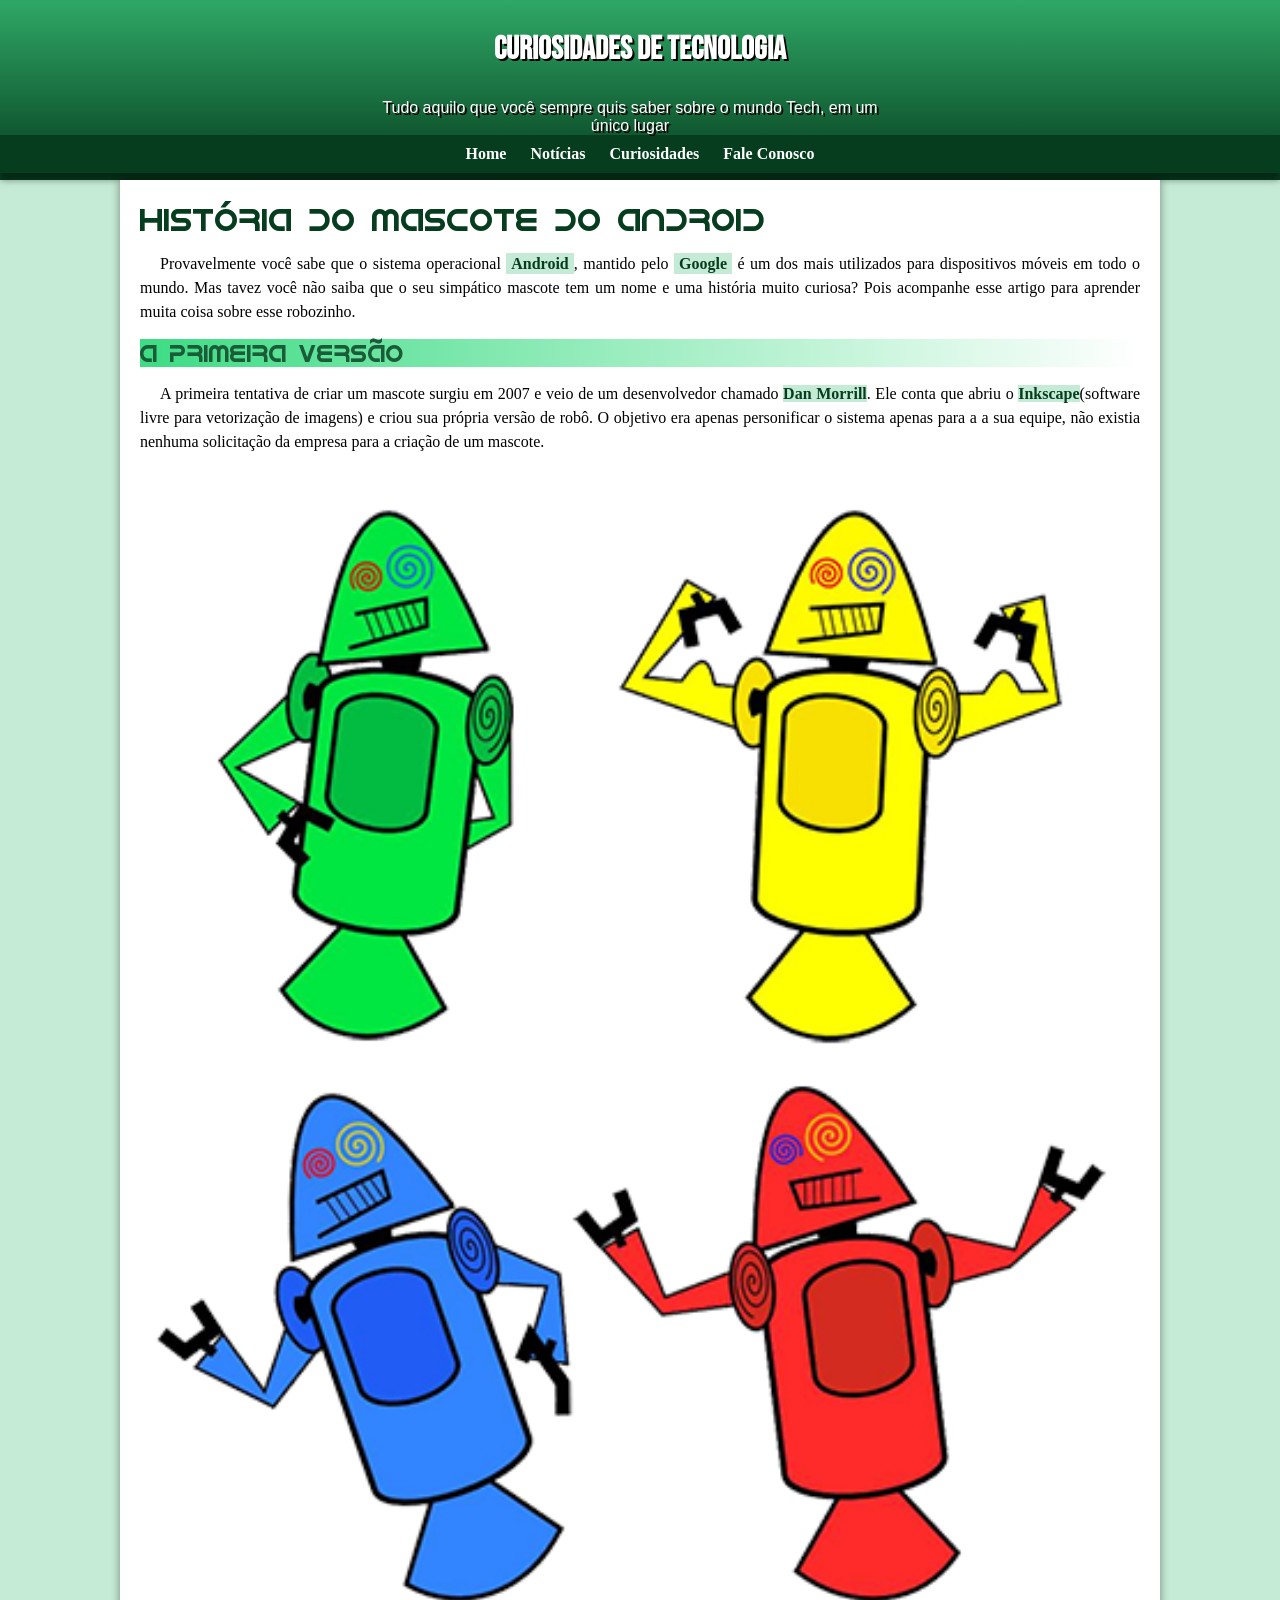
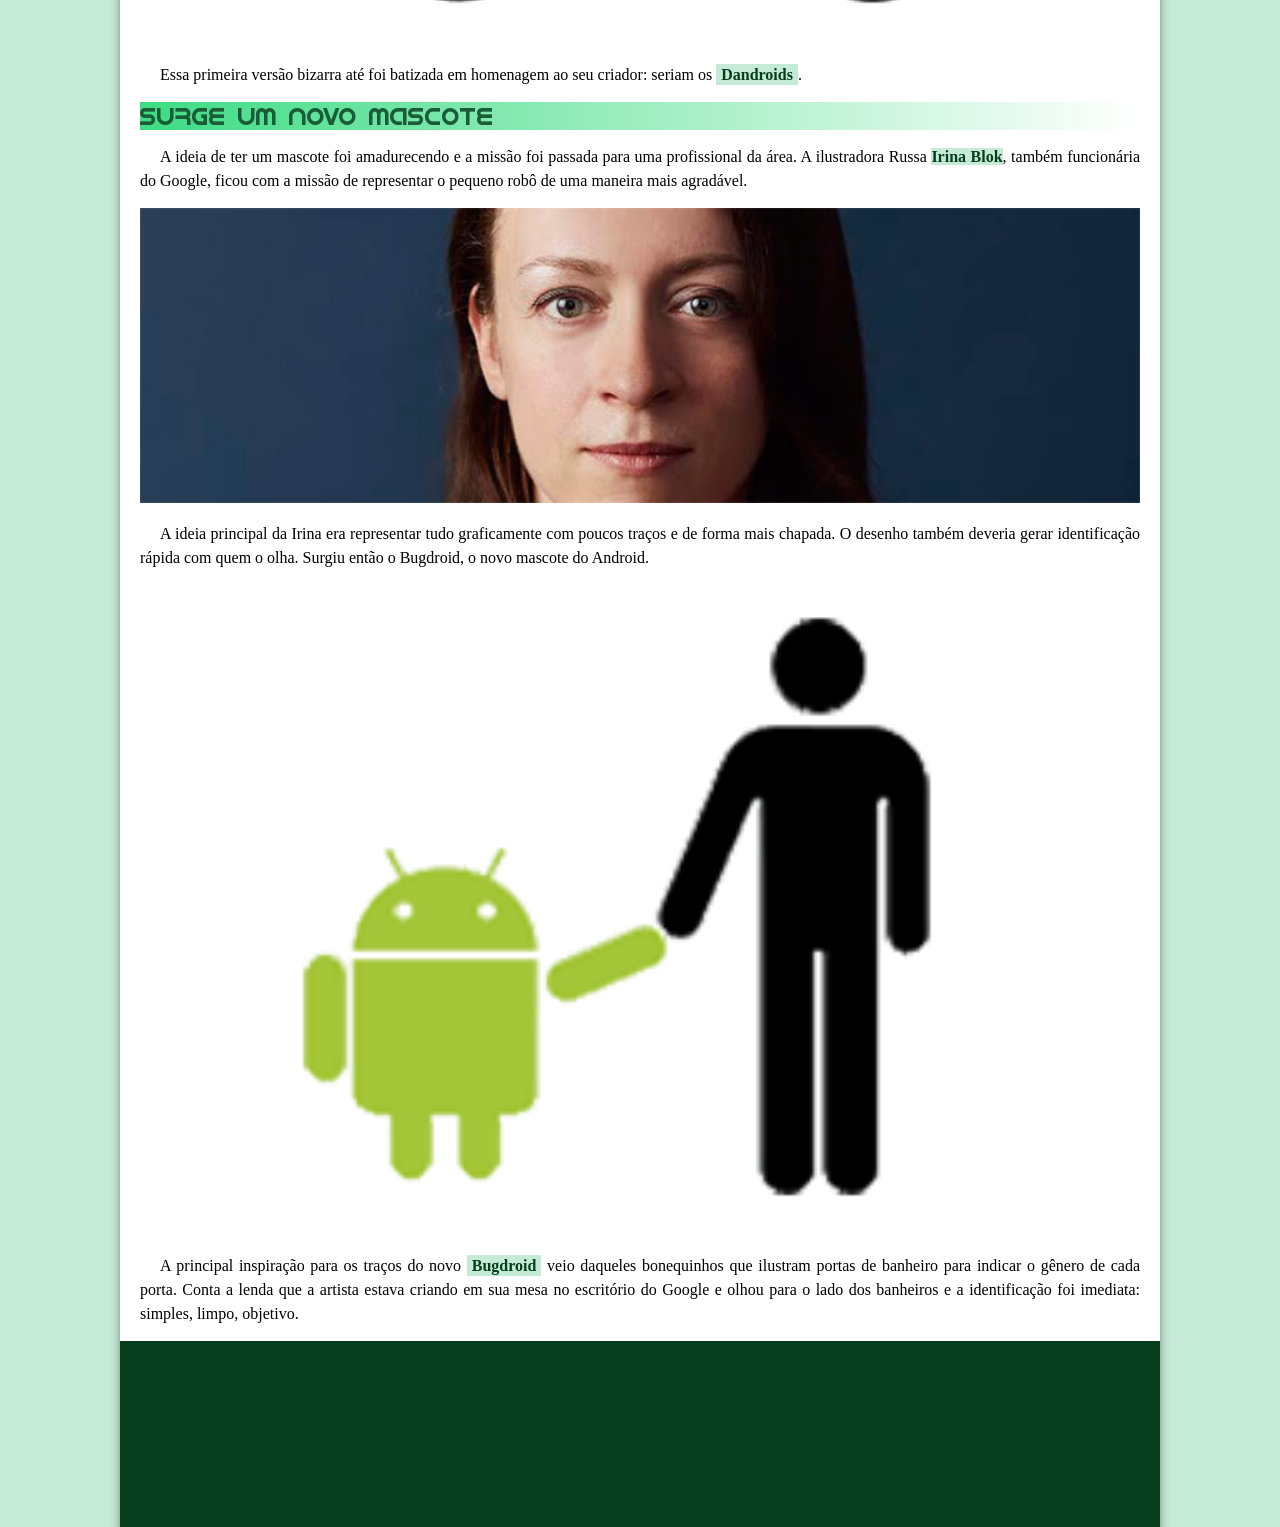
<file: index.html>
<!DOCTYPE html>
<html lang="pt-br">
<head>
    <meta charset="UTF-8">
    <meta name="viewport" content="width=device-width, initial-scale=1.0">
    <title>Projeto Androido</title>
    <link rel="stylesheet" href="style.css">
</head>
<body>
    <header>
        <h1>Curiosidades de Tecnologia</h1>

<p>Tudo aquilo que você sempre quis saber sobre o mundo Tech, em um único lugar</p>

    <nav>
<a href="#">Home</a>
<a href="#">Notícias</a>
<a href="#">Curiosidades</a>
<a href="#">Fale Conosco</a>
    </nav>

    </header>
    <main>
        <article>
            <h1>História do Mascote do Android</h1>

                <p>Provavelmente você sabe que o sistema operacional <strong>Android</strong>, mantido pelo <strong>Google</strong> é um dos mais utilizados para dispositivos móveis em todo o mundo. Mas tavez você não saiba que o seu simpático mascote tem um nome e uma história muito curiosa? Pois acompanhe esse artigo para aprender muita coisa sobre esse robozinho.</p>

    <h2>A primeira versão</h2>

        <p>A primeira tentativa de criar um mascote surgiu em 2007 e veio de um desenvolvedor chamado <a class="dan" href="https://androidcommunity.com/dan-morrill-shows-us-the-android-mascot-that-almost-was-20130103/" target="_blank">Dan Morrill</a>. Ele conta que abriu o <a href="https://www.irinablok.com/" target="_blank">Inkscape</a>(software livre para vetorização de imagens) e criou sua própria versão de robô. O objetivo era apenas personificar o sistema apenas para a a sua equipe, não existia nenhuma solicitação da empresa para a criação de um mascote.</p>

    <picture>
        <source media="(max-width: 800px)" srcset="imagens/dan-droids-pq.png">
        <img src="imagens/dan-droids.png" alt="Primeiros mascotes">
    </picture>

        <p>Essa primeira versão bizarra até foi batizada em homenagem ao seu criador: seriam os <strong>Dandroids</strong>.</p>

    <h2>Surge um novo mascote</h2>

        <p>A ideia de ter um mascote foi amadurecendo e a missão foi passada para uma profissional da área. A ilustradora Russa  <a href="https://www.irinablok.com/" target="_blank">Irina Blok</a>, também funcionária do Google, ficou com a missão de representar o pequeno robô de uma maneira mais agradável.</p>

<picture>
    <source media="(max-width: 800px)" srcset="imagens/irina-blok-pq.jpg">
    <img src="imagens/irina-blok.jpg" alt="Criadora do andorid">
</picture>

        <p>A ideia principal da Irina era representar tudo graficamente com poucos traços e de forma mais chapada. O desenho também deveria gerar identificação rápida com quem o olha. Surgiu então o Bugdroid, o novo mascote do Android.</p>

<img src="imagens/bugdroid.png" class="pequeno" alt="Novo mascote">

        <p>A principal inspiração para os traços do novo <strong>Bugdroid</strong> veio daqueles bonequinhos que ilustram portas de banheiro para indicar o gênero de cada porta. Conta a lenda que a artista estava criando em sua mesa no escritório do Google e olhou para o lado dos banheiros e a identificação foi imediata: simples, limpo, objetivo.</p>

    <div class="video">
        <iframe width="800px" height="350px" src="https://www.youtube.com/embed/l2UDgpLz20M?si=jyrm5i02BLNK0I5B" title="YouTube video player" frameborder="0" allow="accelerometer; autoplay; clipboard-write; encrypted-media; gyroscope; picture-in-picture; web-share" referrerpolicy="strict-origin-when-cross-origin" allowfullscreen></iframe>
    </div>
        </article>
    
        <aside>
        <h3>Quer aprender mais?</h3> 

            <p>Outro assunto curioso em relação ao Android é que cada versão sempre foi nomeada em homenagem a um doce, em ordem alfabética a partir da versão 1.5 até a 9.0.</p>

    <ul>
        <li><abbr title="Bolo de copo">1.5 - Cupcake</abbr></li>
        <li><abbr title="Rosquinha">1.6 - Donut</abbr></li>
        <li><abbr title="Bomba">3.0 - Eclair</abbr></li>
        <li><abbr title="Iorgurte congelado">2.2 - Froyo</abbr></li>
        <li><abbr title="Biscoito de gengibre">2.3 - Gingerbread</abbr></li>
        <li><abbr title="Favo de mel">3.0 - Honeycomb</abbr></li>
        <li><abbr title="Sanduíche de sorvete">4.0 - Ice Cream Sandwich</abbr></li>
        <li><abbr title="Jujuba">4.1 - Jelly Bean</abbr></li>
        <li><abbr title="KitKat">4.4 - KitKat</abbr></li>
        <li><abbr title="Pirulito">5.0 - Lolipop</abbr></li>
        <li><abbr title="Marshmsllow">6.0 - Marshmallow</abbr></li>
        <li><abbr title="Torrone">7.0 - Nougat</abbr></li>
        <li><abbr title="Oreo">8.0 - Oreo</abbr></li>
        <li><abbr title="Torta">9.0 - Pie</abbr></li>
    </ul>

        <p>Infelizmente, o <strong>Android</strong> Q não existiu, pois o Google resolveu pôr fim a essa divertida prática e começou a usar numerações, o que deu origem ao Android 10.</p>

        <p>Acesse aqui o site <a href="https://www.android.com/intl/en_uk/what-is-android/" target="_blank">History Android</a> para conhecer a sequência das versões "adocicadas" e o que cada uma trouxe para o sistema Android.</p>

        <p>Então é isso! Espero que você tenha gostado do nosso artigo com essa curiosidade sobre o sistema Android e seu simpático mascote.</p>
        </aside>
    </main>
    <footer>Site criado por <a href="https://www.instagram.com/kauanzin777__/" target="_blank">Kauan Felix da Silva</a> para o <a href="https://www.youtube.com/c/CursoemV%C3%ADdeo">CursoemVideo</a>.</footer>
</body>
</html>
</file>
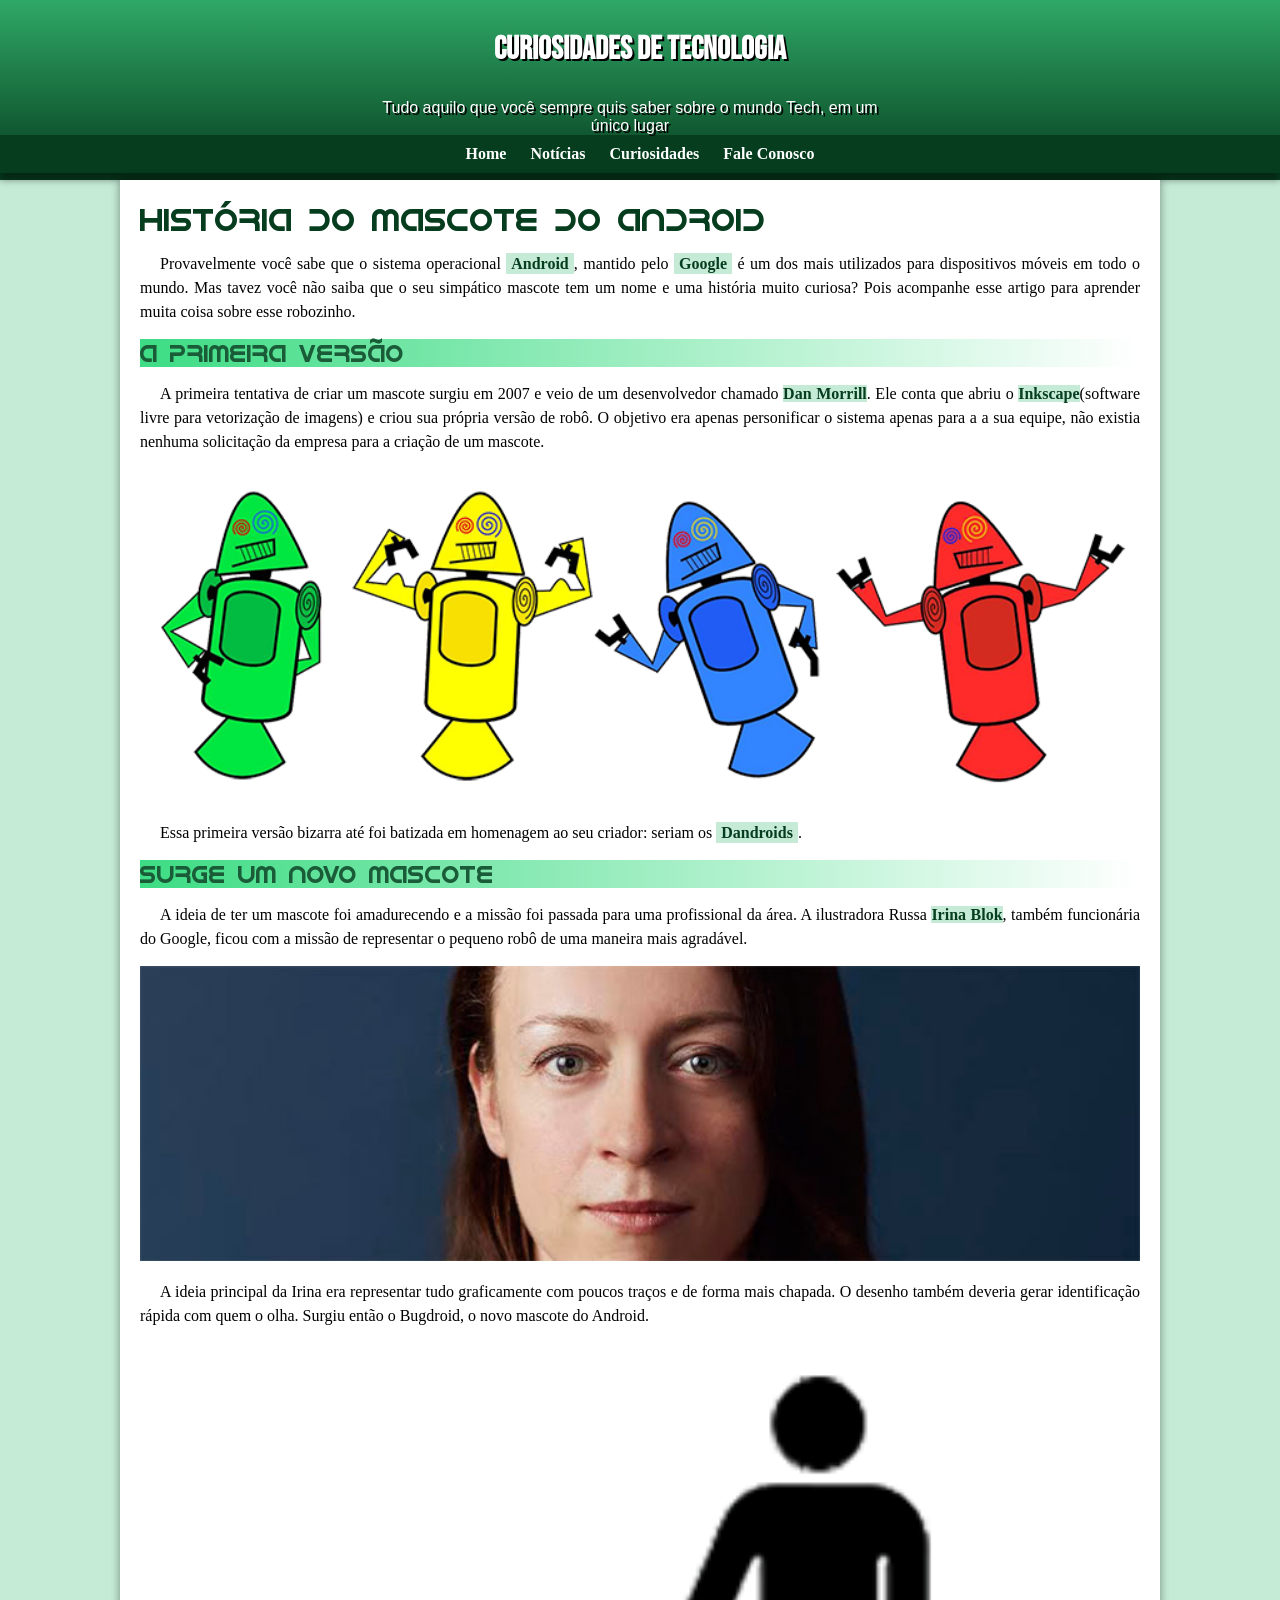
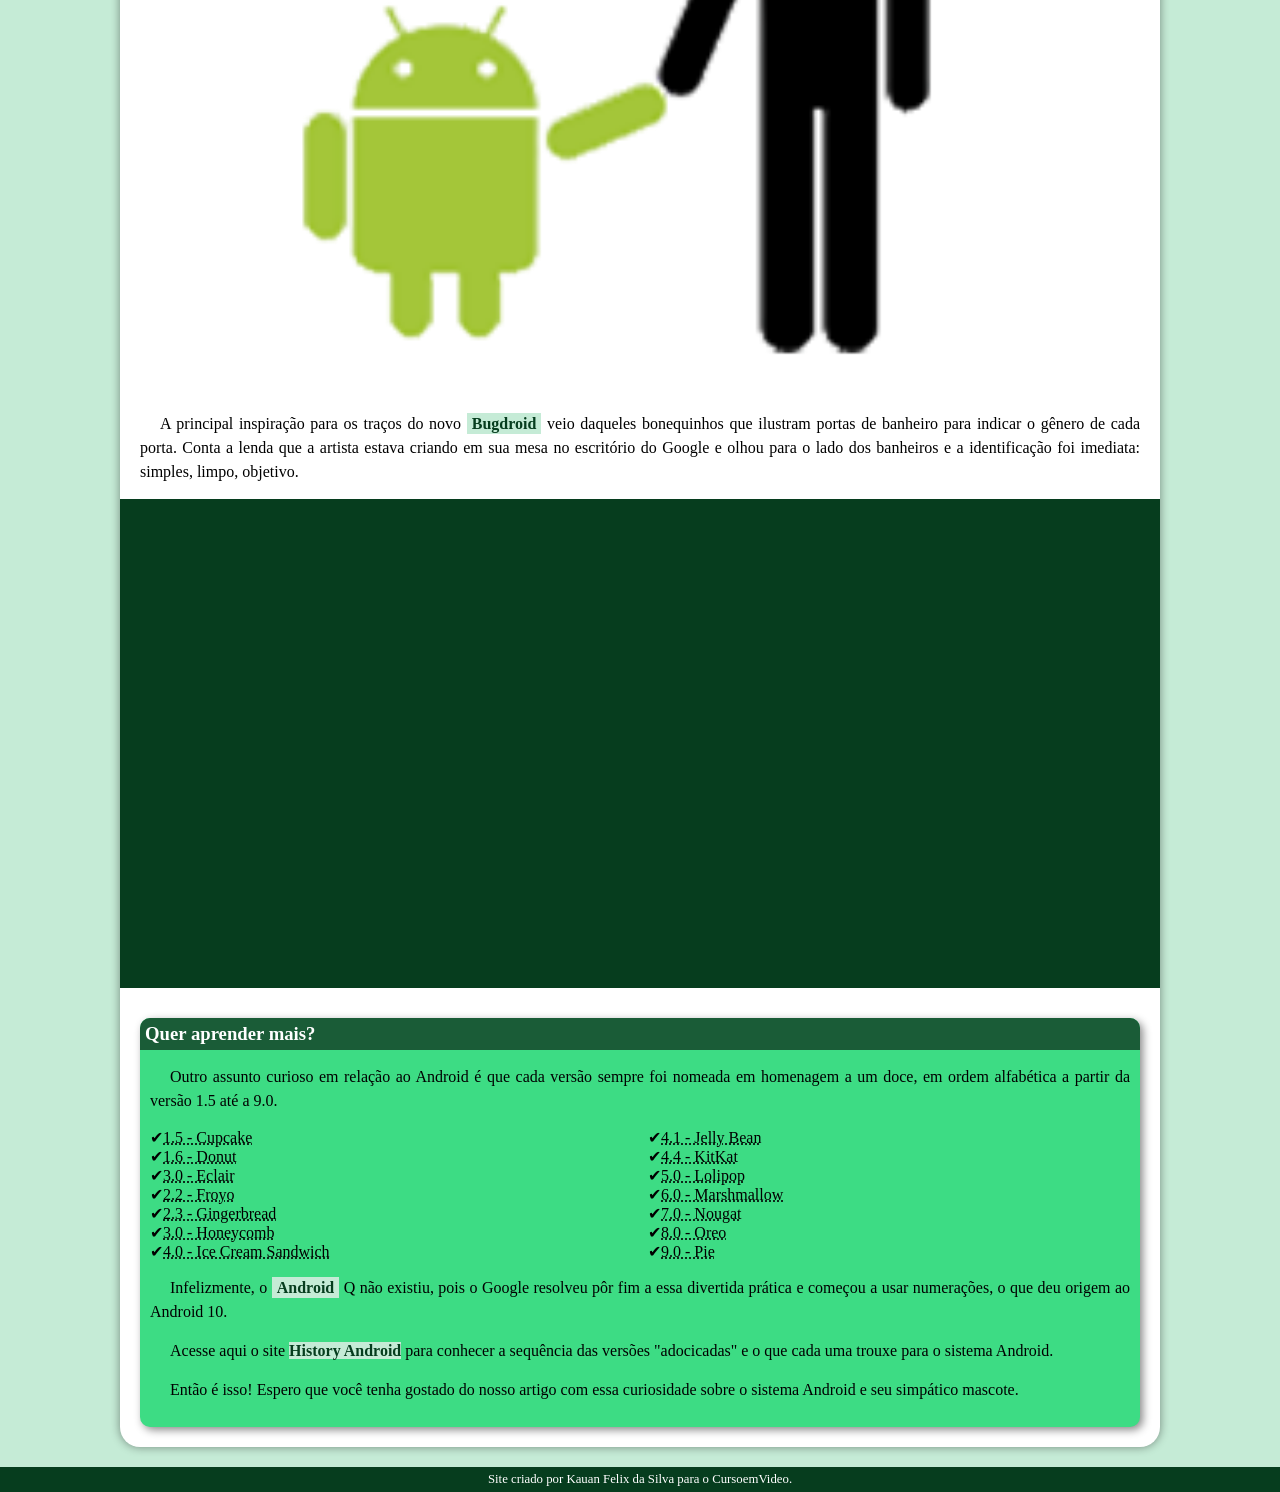
<file: desafio12.html>
<!DOCTYPE html>
<html lang="pt-br">
<head>
    <meta charset="UTF-8">
    <meta name="viewport" content="width=device-width, initial-scale=1.0">
    <title>Projeto Androido</title>
    <link rel="stylesheet" href="style.css">
</head>
<body>
    <header>
        <h1>Curiosidades de Tecnologia</h1>

<p>Tudo aquilo que você sempre quis saber sobre o mundo Tech, em um único lugar</p>

    <nav>
<a href="#">Home</a>
<a href="#">Notícias</a>
<a href="#">Curiosidades</a>
<a href="#">Fale Conosco</a>
    </nav>
    </header>
    <main>
        <article>
            <h1>História do Mascote do Android</h1>

                <p>Provavelmente você sabe que o sistema operacional <strong>Android</strong>, mantido pelo <strong>Google</strong> é um dos mais utilizados para dispositivos móveis em todo o mundo. Mas tavez você não saiba que o seu simpático mascote tem um nome e uma história muito curiosa? Pois acompanhe esse artigo para aprender muita coisa sobre esse robozinho.</p>

    <h2>A primeira versão</h2>

        <p>A primeira tentativa de criar um mascote surgiu em 2007 e veio de um desenvolvedor chamado <a class="dan" href="imagens/dan-droids.png" target="_blank">Dan Morrill</a>. Ele conta que abriu o <a href="https://www.irinablok.com/" target="_blank">Inkscape</a>(software livre para vetorização de imagens) e criou sua própria versão de robô. O objetivo era apenas personificar o sistema apenas para a a sua equipe, não existia nenhuma solicitação da empresa para a criação de um mascote.</p>

    <picture>
        <source media="(max-width: 800px)" srcset="imagens/dan-droids-pq.png">
        <img src="imagens/dan-droids.png" alt="Primeiros mascotes">
    </picture>

        <p>Essa primeira versão bizarra até foi batizada em homenagem ao seu criador: seriam os <strong>Dandroids</strong>.</p>

    <h2>Surge um novo mascote</h2>

        <p>A ideia de ter um mascote foi amadurecendo e a missão foi passada para uma profissional da área. A ilustradora Russa  <a href="https://www.irinablok.com/" target="_blank">Irina Blok</a>, também funcionária do Google, ficou com a missão de representar o pequeno robô de uma maneira mais agradável.</p>

<picture>
    <source media="(max-width: 800px)" srcset="imagens/irina-blok-pq.jpg">
    <img src="imagens/irina-blok.jpg" alt="Criadora do andorid">
</picture>

        <p>A ideia principal da Irina era representar tudo graficamente com poucos traços e de forma mais chapada. O desenho também deveria gerar identificação rápida com quem o olha. Surgiu então o Bugdroid, o novo mascote do Android.</p>

<img src="imagens/bugdroid.png" class="pequeno" alt="Novo mascote">

        <p>A principal inspiração para os traços do novo <strong>Bugdroid</strong> veio daqueles bonequinhos que ilustram portas de banheiro para indicar o gênero de cada porta. Conta a lenda que a artista estava criando em sua mesa no escritório do Google e olhou para o lado dos banheiros e a identificação foi imediata: simples, limpo, objetivo.</p>

    <div class="video"><iframe width="560" height="315" src="https://www.youtube.com/embed/l2UDgpLz20M?si=jyrm5i02BLNK0I5B" title="YouTube video player" frameborder="0" allow="accelerometer; autoplay; clipboard-write; encrypted-media; gyroscope; picture-in-picture; web-share" referrerpolicy="strict-origin-when-cross-origin" allowfullscreen></iframe></div>
        </article>
    
        <aside>
        <h3>Quer aprender mais?</h3> 

            <p>Outro assunto curioso em relação ao Android é que cada versão sempre foi nomeada em homenagem a um doce, em ordem alfabética a partir da versão 1.5 até a 9.0.</p>

    <ul>
        <li><abbr title="Bolo de copo">1.5 - Cupcake</abbr></li>
        <li><abbr title="Rosquinha">1.6 - Donut</abbr></li>
        <li><abbr title="Bomba">3.0 - Eclair</abbr></li>
        <li><abbr title="Iorgurte congelado">2.2 - Froyo</abbr></li>
        <li><abbr title="Biscoito de gengibre">2.3 - Gingerbread</abbr></li>
        <li><abbr title="Favo de mel">3.0 - Honeycomb</abbr></li>
        <li><abbr title="Sanduíche de sorvete">4.0 - Ice Cream Sandwich</abbr></li>
        <li><abbr title="Jujuba">4.1 - Jelly Bean</abbr></li>
        <li><abbr title="KitKat">4.4 - KitKat</abbr></li>
        <li><abbr title="Pirulito">5.0 - Lolipop</abbr></li>
        <li><abbr title="Marshmsllow">6.0 - Marshmallow</abbr></li>
        <li><abbr title="Torrone">7.0 - Nougat</abbr></li>
        <li><abbr title="Oreo">8.0 - Oreo</abbr></li>
        <li><abbr title="Torta">9.0 - Pie</abbr></li>
    </ul>

        <p>Infelizmente, o <strong>Android</strong> Q não existiu, pois o Google resolveu pôr fim a essa divertida prática e começou a usar numerações, o que deu origem ao Android 10.</p>

        <p>Acesse aqui o site <a href="https://www.android.com/intl/en_uk/what-is-android/" target="_blank">History Android</a> para conhecer a sequência das versões "adocicadas" e o que cada uma trouxe para o sistema Android.</p>

        <p>Então é isso! Espero que você tenha gostado do nosso artigo com essa curiosidade sobre o sistema Android e seu simpático mascote.</p>
        </aside>
    </main>
    <footer>Site criado por <a href="https://www.instagram.com/kauanzin777__/" target="_blank">Kauan Felix da Silva</a> para o <a href="https://www.youtube.com/c/CursoemV%C3%ADdeo">CursoemVideo</a>.</footer>
</body>
</html>
</file>
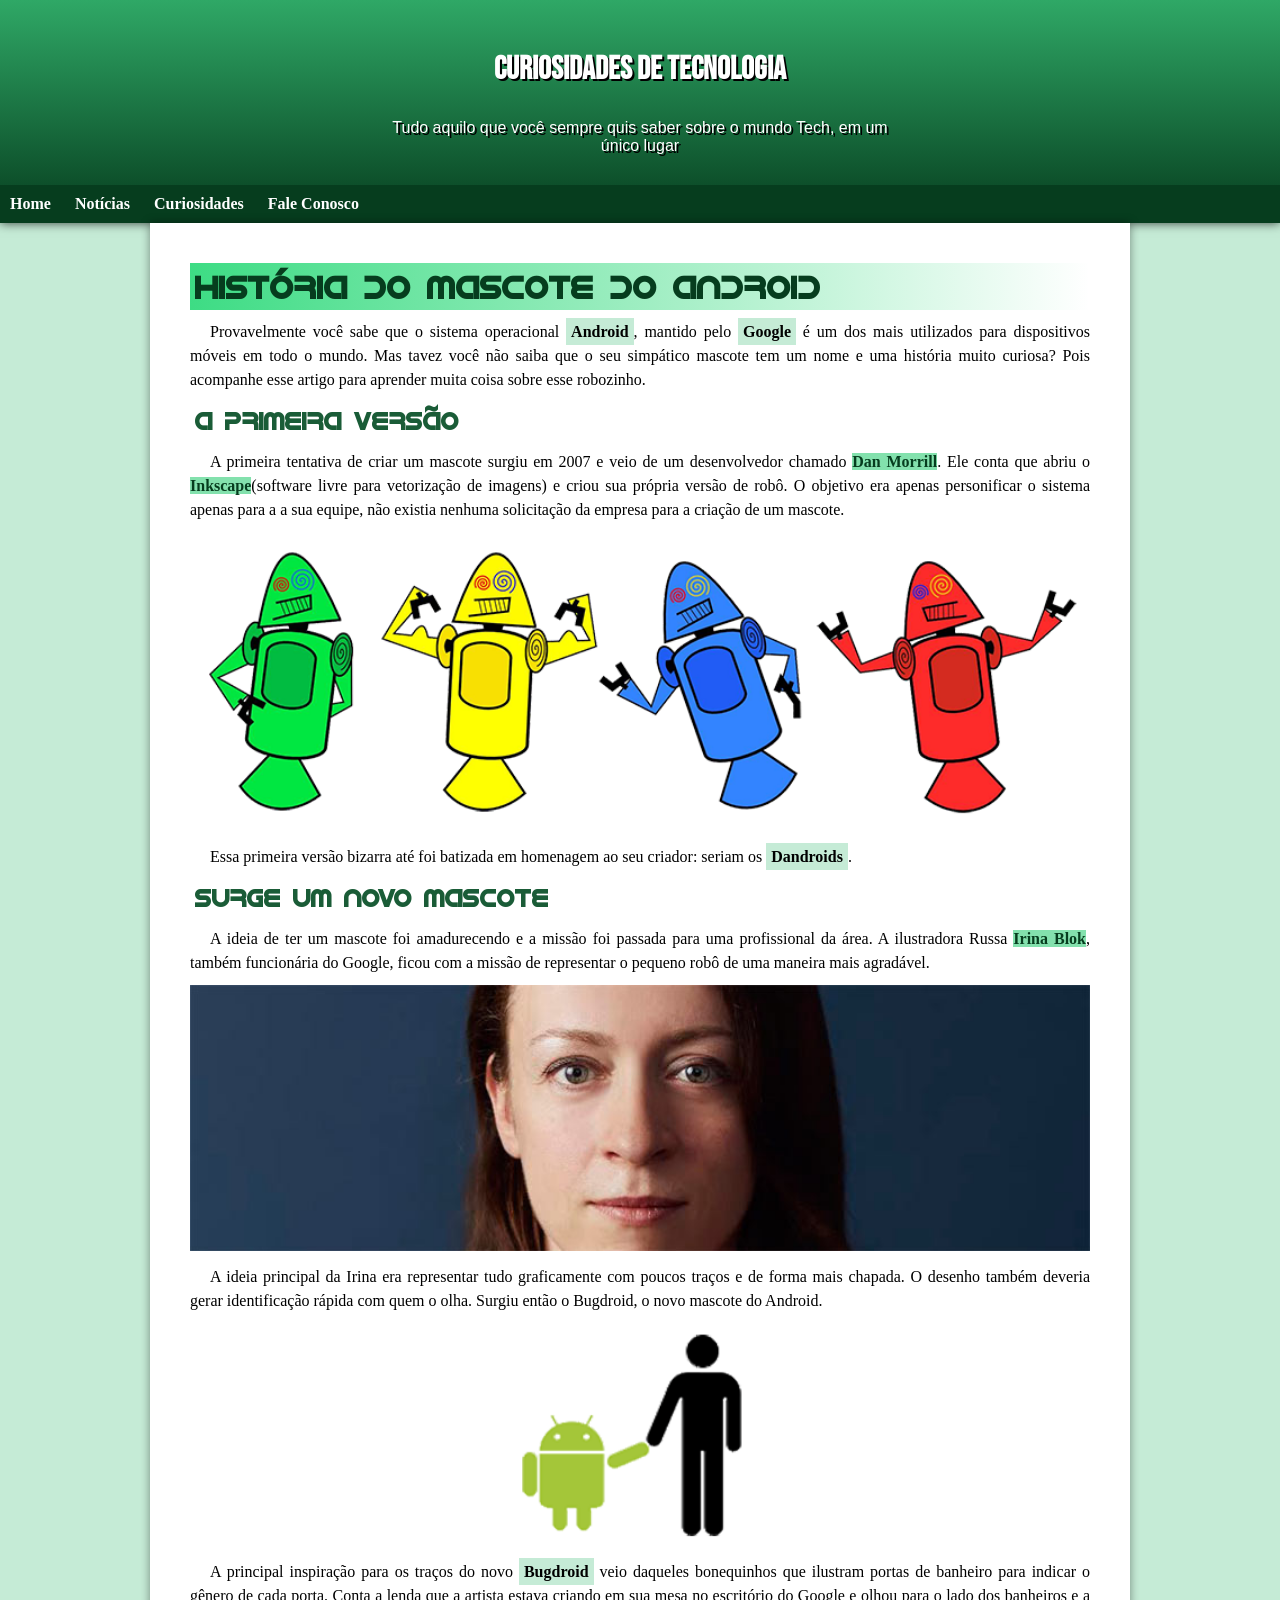
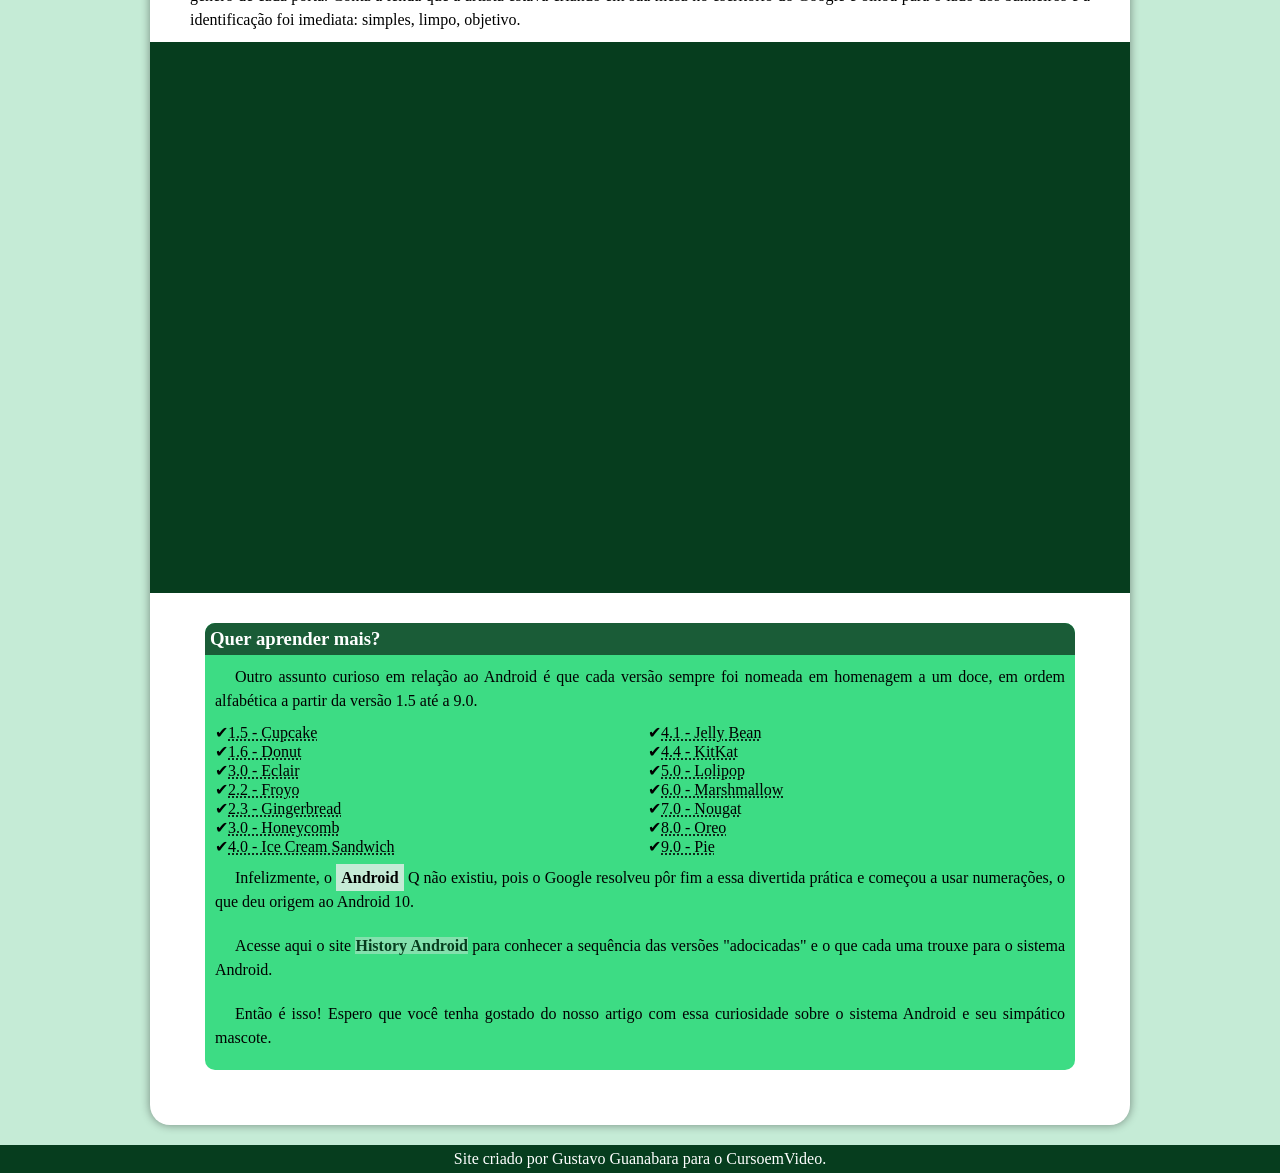
<file: index.html.html>
<!DOCTYPE html>
<html lang="pt-br">
<head>
    <meta charset="UTF-8">
    <meta name="viewport" content="width=device-width, initial-scale=1.0">
    <title>Kauan</title>
    <style>
        
        @import url('https://fonts.googleapis.com/css2?family=Bebas+Neue&family=Kaushan+Script&family=Monoton&family=Playwrite+TZ+Guides&display=swap');

        @font-face {
    font-family: Android;
    src: url(./fontes/idroid.otf) format('opentype');
    font-weight: normal;
}
        :root{
    --cor0: #C5eBd6;
    --cor1: #83E1AD;
    --cor2: #3DDC84;
    --cor3: #2FA866;
    --cor4: #1A5C37;
    --cor5: #063D1E;

    --font-padrão: Arial, Verdana, Helvetica, sans-serif;
    --font-destaque: "Bebas Neue", cursive;
    --font-android: 'Android', cursive;
        }
        *{
    margin: 0px;
    padding: 0px;
        }

        body{
            background-color: var(--cor0);
        }

        header{
            color: white;
            background-color: var(--cor5);
            padding-top: 50px;
            background-image: linear-gradient(to bottom, var(--cor3), var(--cor5));
            min-height: 150px;
             box-shadow: 0px 0px 10px rgba(0, 0, 0, 0.74);
            
        }
        header > h1{
            font-family: var(--font-destaque);
            text-align: center;
            padding-bottom: 30px;
            color: white;
            text-shadow: 2px 2px 0px black;
        }
        header > p{
            color: white;
            text-align: center;
            font-family: var(--font-padrão);
             max-width: 500px;
            padding-bottom: 30px;
            text-shadow: 2px 2px 0px black;
            margin: auto;
        }

        nav {
            background-color: var(--cor5);
            padding-bottom: 10px;
            padding-top: 10px;
        }
        nav > a{
            color: white;
            font-weight: bolder;
            text-decoration: none;
            text-align: left;
            transition-duration: 0.5s;
            padding: 10px;
            border-radius: 5px;
            margin-bottom: 20px;

        }

        nav > a:hover{
            background-color: var(--cor3);
            color: white;
            text-decoration: none;
        }

        main{
            background-color: white;
            min-width: 320px;
            max-width: 900px;
            padding: 40px;
            margin: auto;
            margin-bottom: 20px;
            border-bottom-left-radius: 20px;
            border-bottom-right-radius: 20px;
             box-shadow: 0px 0px 10px rgba(0, 0, 0, 0.425);
        }

        main p{
            text-align: justify;
            text-indent: 20px;
            line-height: 1.5em;
            padding: 10px 0px;
        }

        main a{
            background-color: var(--cor1);
            text-decoration: none;
            color: var(--cor5);
            font-weight: bolder;

        }
        

        main strong{
            background-color: var(--cor0);
            padding: 5px;
            text-decoration: none;
        }

        main > article > h1{
            color: var(--cor);
            font-family: var(--font-android);
            font-size: 2em;
            color: var(--cor5);
             background-image: linear-gradient(to right, var(--cor2), transparent);
             padding: 5px;
        }

        main > article > h2{
            font-family: var(--font-android);
            color: var(--cor4);
            padding: 5px;
        }

        a:hover{
            text-decoration: underline;
            color: var(--cor4);
        }

        main img{
            width: 100%;
        }

        main img.pequeno{
            max-width: 350px;
            margin: auto;
            display: block;
        }

        div{
            background-color: var(--cor5);
            margin-bottom: 30px;
            margin: 0px -40px 30px -40px;
            padding: 20px;
            padding-bottom: 59%;
            position: relative;
        }

        div.video > iframe{
            position: absolute;
            top: 5%;
            left: 5%;
            width: 90%;
            height: 90%;
        }

        aside{
            background-color: var(--cor2);
            padding: 10px;
            list-style-position: inside;
            margin: 15px;
            border-radius: 10px;

        }

        aside > h3{
            background-color: var(--cor4);
            color: white;
            padding: 5px;
            margin: -10px -10px 0px -10px;
            border-radius: 10px 10px 0px 0px;

        }

        aside > ul{
            columns: 2;
            list-style-type: '\2714';
        }

        aside a:hover{
            text-decoration: underline;
            color: var(--cor4);
        }

        footer{
            background-color: var(--cor5);
            text-align: center;
            color: white;
            padding: 5px;
        }
        footer a{
            text-align: center;
            color: white;
            text-decoration: none;
        }
        footer a:hover{
            text-decoration: underline;
            color: var(--cor3);
        }
    </style>

</head>
<body>
    <header>
        <h1>Curiosidades de Tecnologia</h1>

<p>Tudo aquilo que você sempre quis saber sobre o mundo Tech, em um único lugar</p>

    <nav>
<a href="#">Home</a>
<a href="#">Notícias</a>
<a href="#">Curiosidades</a>
<a href="#">Fale Conosco</a>
    </nav>
    </header>
    <main>
        <article>
            <h1>História do Mascote do Android</h1>

                <p>Provavelmente você sabe que o sistema operacional <strong>Android</strong>, mantido pelo <strong>Google</strong> é um dos mais utilizados para dispositivos móveis em todo o mundo. Mas tavez você não saiba que o seu simpático mascote tem um nome e uma história muito curiosa? Pois acompanhe esse artigo para aprender muita coisa sobre esse robozinho.</p>

    <h2>A primeira versão</h2>

        <p>A primeira tentativa de criar um mascote surgiu em 2007 e veio de um desenvolvedor chamado <a class="dan" href="https://androidcommunity.com/dan-morrill-shows-us-the-android-mascot-that-almost-was-20130103/" target="_blank">Dan Morrill</a>. Ele conta que abriu o <a href="https://www.irinablok.com/" target="_blank">Inkscape</a>(software livre para vetorização de imagens) e criou sua própria versão de robô. O objetivo era apenas personificar o sistema apenas para a a sua equipe, não existia nenhuma solicitação da empresa para a criação de um mascote.</p>

    <picture>
        <source media="(max-width: 800px)" srcset="imagens/dan-droids-pq.png">
        <img src="imagens/dan-droids.png" alt="Primeiros mascotes">
    </picture>

        <p>Essa primeira versão bizarra até foi batizada em homenagem ao seu criador: seriam os <strong>Dandroids</strong>.</p>

    <h2>Surge um novo mascote</h2>

        <p>A ideia de ter um mascote foi amadurecendo e a missão foi passada para uma profissional da área. A ilustradora Russa  <a href="https://www.irinablok.com/" target="_blank">Irina Blok</a>, também funcionária do Google, ficou com a missão de representar o pequeno robô de uma maneira mais agradável.</p>

<picture>
    <source media="(max-width: 800px)" srcset="imagens/irina-blok-pq.jpg">
    <img src="imagens/irina-blok.jpg" alt="Criadora do andorid">
</picture>

        <p>A ideia principal da Irina era representar tudo graficamente com poucos traços e de forma mais chapada. O desenho também deveria gerar identificação rápida com quem o olha. Surgiu então o Bugdroid, o novo mascote do Android.</p>

<img src="imagens/bugdroid.png" class="pequeno" alt="Novo mascote">

        <p>A principal inspiração para os traços do novo <strong>Bugdroid</strong> veio daqueles bonequinhos que ilustram portas de banheiro para indicar o gênero de cada porta. Conta a lenda que a artista estava criando em sua mesa no escritório do Google e olhou para o lado dos banheiros e a identificação foi imediata: simples, limpo, objetivo.</p>

    <div class="video"><iframe width="560" height="315" src="https://www.youtube.com/embed/l2UDgpLz20M?si=jyrm5i02BLNK0I5B" title="YouTube video player" frameborder="0" allow="accelerometer; autoplay; clipboard-write; encrypted-media; gyroscope; picture-in-picture; web-share" referrerpolicy="strict-origin-when-cross-origin" allowfullscreen></iframe></div>
        </article>
    
        <aside>
        <h3>Quer aprender mais?</h3> 

            <p>Outro assunto curioso em relação ao Android é que cada versão sempre foi nomeada em homenagem a um doce, em ordem alfabética a partir da versão 1.5 até a 9.0.</p>

    <ul>
        <li><abbr title="Bolo de copo">1.5 - Cupcake</abbr></li>
        <li><abbr title="Rosquinha">1.6 - Donut</abbr></li>
        <li><abbr title="Bomba">3.0 - Eclair</abbr></li>
        <li><abbr title="Iorgurte congelado">2.2 - Froyo</abbr></li>
        <li><abbr title="Biscoito de gengibre">2.3 - Gingerbread</abbr></li>
        <li><abbr title="Favo de mel">3.0 - Honeycomb</abbr></li>
        <li><abbr title="Sanduíche de sorvete">4.0 - Ice Cream Sandwich</abbr></li>
        <li><abbr title="Jujuba">4.1 - Jelly Bean</abbr></li>
        <li><abbr title="KitKat">4.4 - KitKat</abbr></li>
        <li><abbr title="Pirulito">5.0 - Lolipop</abbr></li>
        <li><abbr title="Marshmsllow">6.0 - Marshmallow</abbr></li>
        <li><abbr title="Torrone">7.0 - Nougat</abbr></li>
        <li><abbr title="Oreo">8.0 - Oreo</abbr></li>
        <li><abbr title="Torta">9.0 - Pie</abbr></li>
    </ul>

        <p>Infelizmente, o <strong>Android</strong> Q não existiu, pois o Google resolveu pôr fim a essa divertida prática e começou a usar numerações, o que deu origem ao Android 10.</p>

        <p>Acesse aqui o site <a href="https://www.android.com/intl/en_uk/what-is-android/" target="_blank">History Android</a> para conhecer a sequência das versões "adocicadas" e o que cada uma trouxe para o sistema Android.</p>

        <p>Então é isso! Espero que você tenha gostado do nosso artigo com essa curiosidade sobre o sistema Android e seu simpático mascote.</p>
        </aside>
    </main>
    <footer>Site criado por <a href="https://www.youtube.com/cursoemvideo" target="_blank">Gustavo Guanabara</a> para o <a href="https://www.youtube.com/c/CursoemV%C3%ADdeo">CursoemVideo</a>.</footer>
</body>
</html>
</file>
<file: style.css>
@charset "UTF-8";

@import url('https://fonts.googleapis.com/css2?family=Bebas+Neue&family=Kaushan+Script&family=Monoton&family=Playwrite+TZ+Guides&display=swap');

@font-face {
    font-family: Android;
    src: url(./fontes/idroid.otf) format('opentype');
    font-weight: normal;
}

 :root {
    --cor0: #C5eBd6;
    --cor1: #83E1AD;
    --cor2: #3DDC84;
    --cor3: #2FA866;
    --cor4: #1A5C37;
    --cor5: #063D1E;

    --font-padrão: Arial, Verdana, Helvetica, sans-serif;
    --font-destaque: "Bebas Neue", cursive;
    --font-android: 'Android', cursive;
}

*{
    margin: 0px;
    padding: 0px;
}

body{
    background-color: var(--cor0);
}

header{
    background-image: linear-gradient(to bottom, var(--cor3), var(--cor5));
    min-height: 150px;
    text-align: center;
    padding-top: 30px
}

header > h1{
    font-family: var(--font-destaque);
    padding-bottom: 30px;
    color: white;
    text-shadow: 2px 2px 0px black;
}

header > p {
    font-family: var(--font-padrão);
    color: white ;
    max-width: 500px;
    padding-right: 30px;
    padding-left: 10px;
    margin: auto;
    text-shadow: 2px 2px 0px black;
}

nav {
    background-color: var(--cor5);
    padding: 10px;
    box-shadow: 0px 7px 7px rgba(0, 0, 0, 0.404);
}

nav > a {
color: white;
padding: 10px;
border-radius: 5px;
text-decoration: none;
font-weight: bolder;
transition-duration: .5s;
min-height: 150px;
}

nav > a:hover{
    background-color: var(--cor3);
    color: white;
}

main{
    background-color: white;
    margin: auto;
    margin-bottom: 20px;
    padding: 20px;
    min-width: 300px;
    max-width: 1000px;
    box-shadow: 0px 0px 10px rgba(0, 0, 0, 0.425);
    border-bottom-left-radius: 20px;
    border-bottom-right-radius: 20px;
}

main p{
    margin: 15px 0px;
    text-align: justify;
    text-indent: 20px;
    font-size: 1em;
    line-height: 1.5em
}

main strong{
    font-weight: bolder;
    color: var(--cor5);
    background-color: var(--cor0);
    padding: 2px 5px;
}

main a{
    text-decoration: none;
    color: var(--cor5);
    background-color: var(--cor0);
    font-weight: bolder;
}

main a:hover {
    text-decoration: underline;

}

main > article > h1 {
    color: var(--cor5);
    font-family: var(--font-android);
    font-size: 2em;
    font-weight: normal;
}

main > article > h2 {
    font-family: var(--font-android);
    color: var(--cor4);
    font-weight: normal;
    background-image: linear-gradient(to right, var(--cor2), transparent);
}

main img{
    width: 100%;
}

main img.pequena{
    max-width: 350px;
    height: auto;
    display: block;
    margin: auto;
}

div.video{
    background-color: #063D1E;
    padding: 20px ;
    margin: 0px -20px 30px -20px;
    padding-bottom: 15%;

    position: relative;
}

div > inframe {
    position: absolute;
    top: 5%;
    left: 5%;
    width: 90%;
    height: 90%;
}

aside{
    color: black;
    background-color: var(--cor2);
    border-radius: 10px;
    padding: 10px;
    box-shadow: 3px 3px 8px rgba(0, 0, 0, 0.459);
}

aside > h3{
    background-color: var(--cor4);
    color: white;
    margin: -10px -10px 0px -10px;
    border-radius: 10px 10px 0px 0px;
    padding: 5px;
}

aside > ul{
    list-style-type: '\2714';
    list-style-position: inside;
    columns: 2;
}

footer{
    background-color: var(--cor5);
    color: white;
    text-align: center;
    padding: 5px;
    font-size: 0.8em;
}
footer a {
    text-decoration: none;
    color: white;
}

footer a:hover{
    text-decoration: underline;
    color: var(--cor3);
}
</file>
